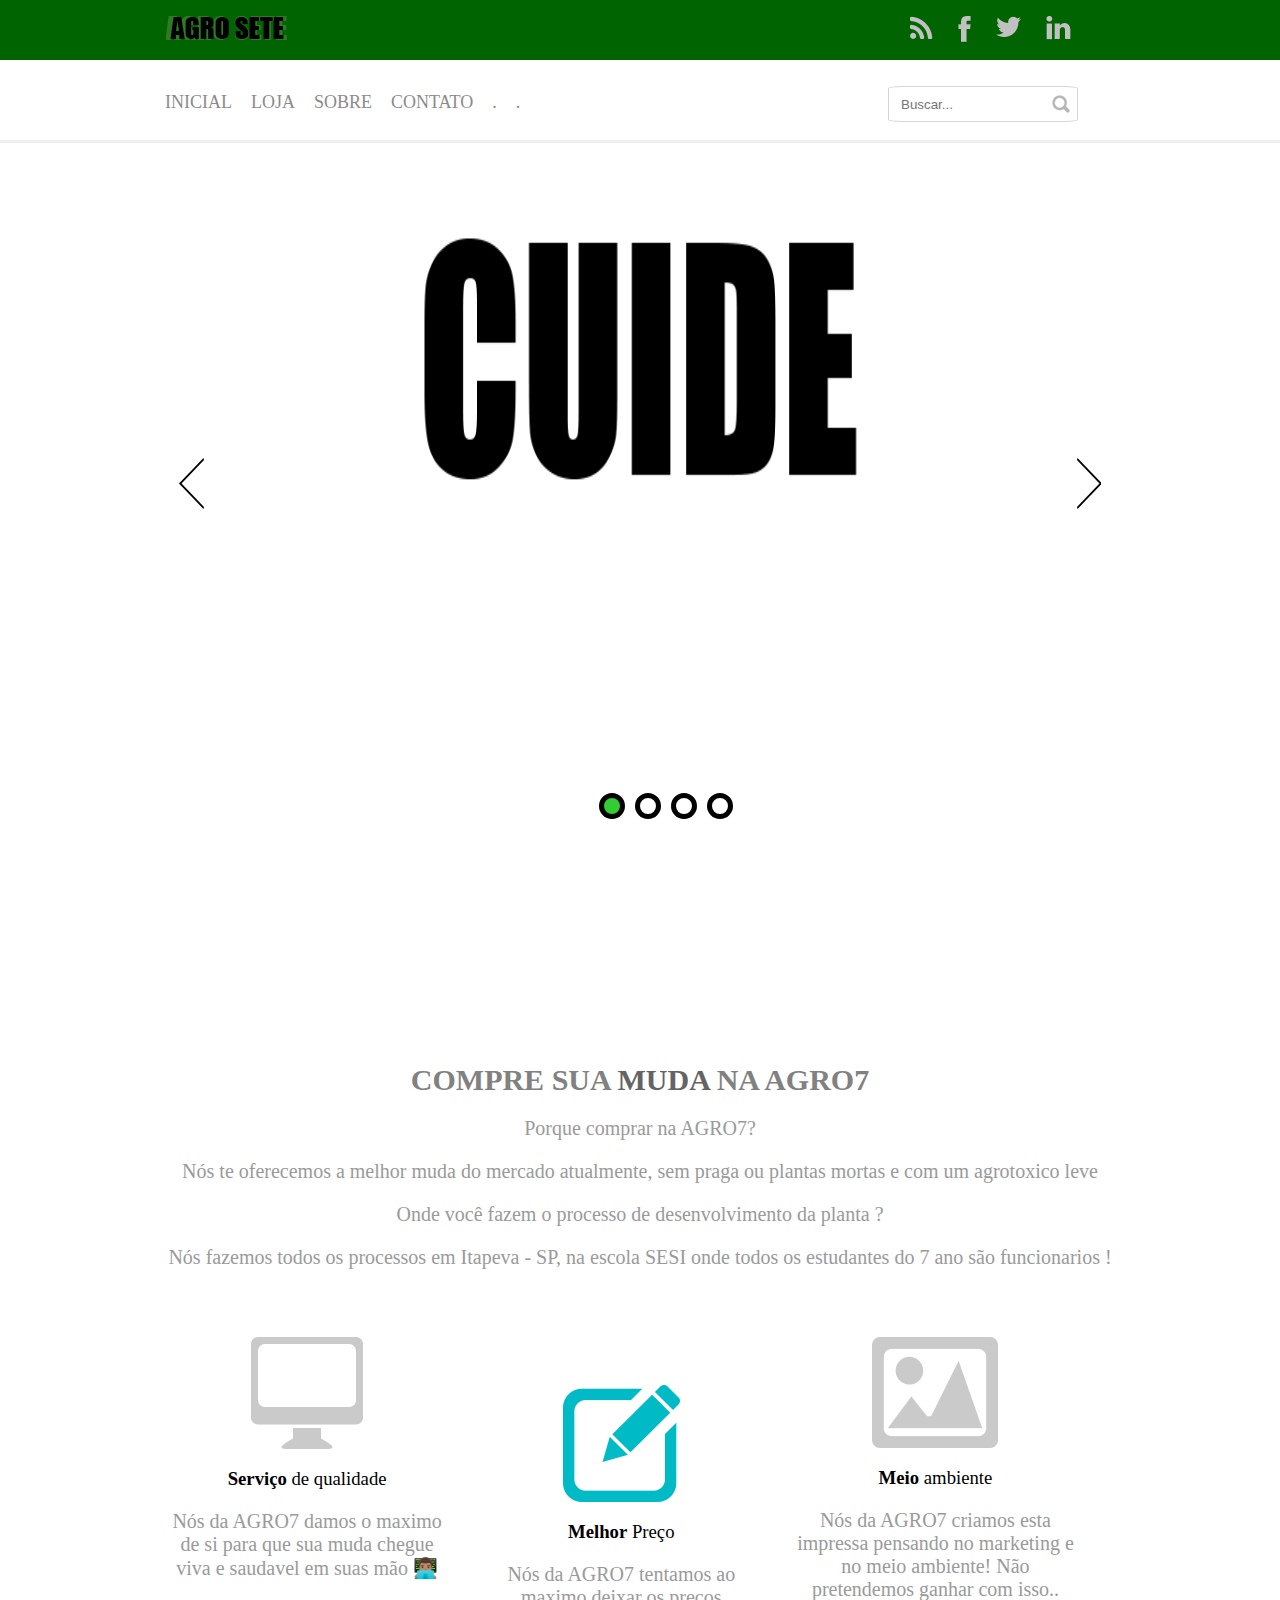
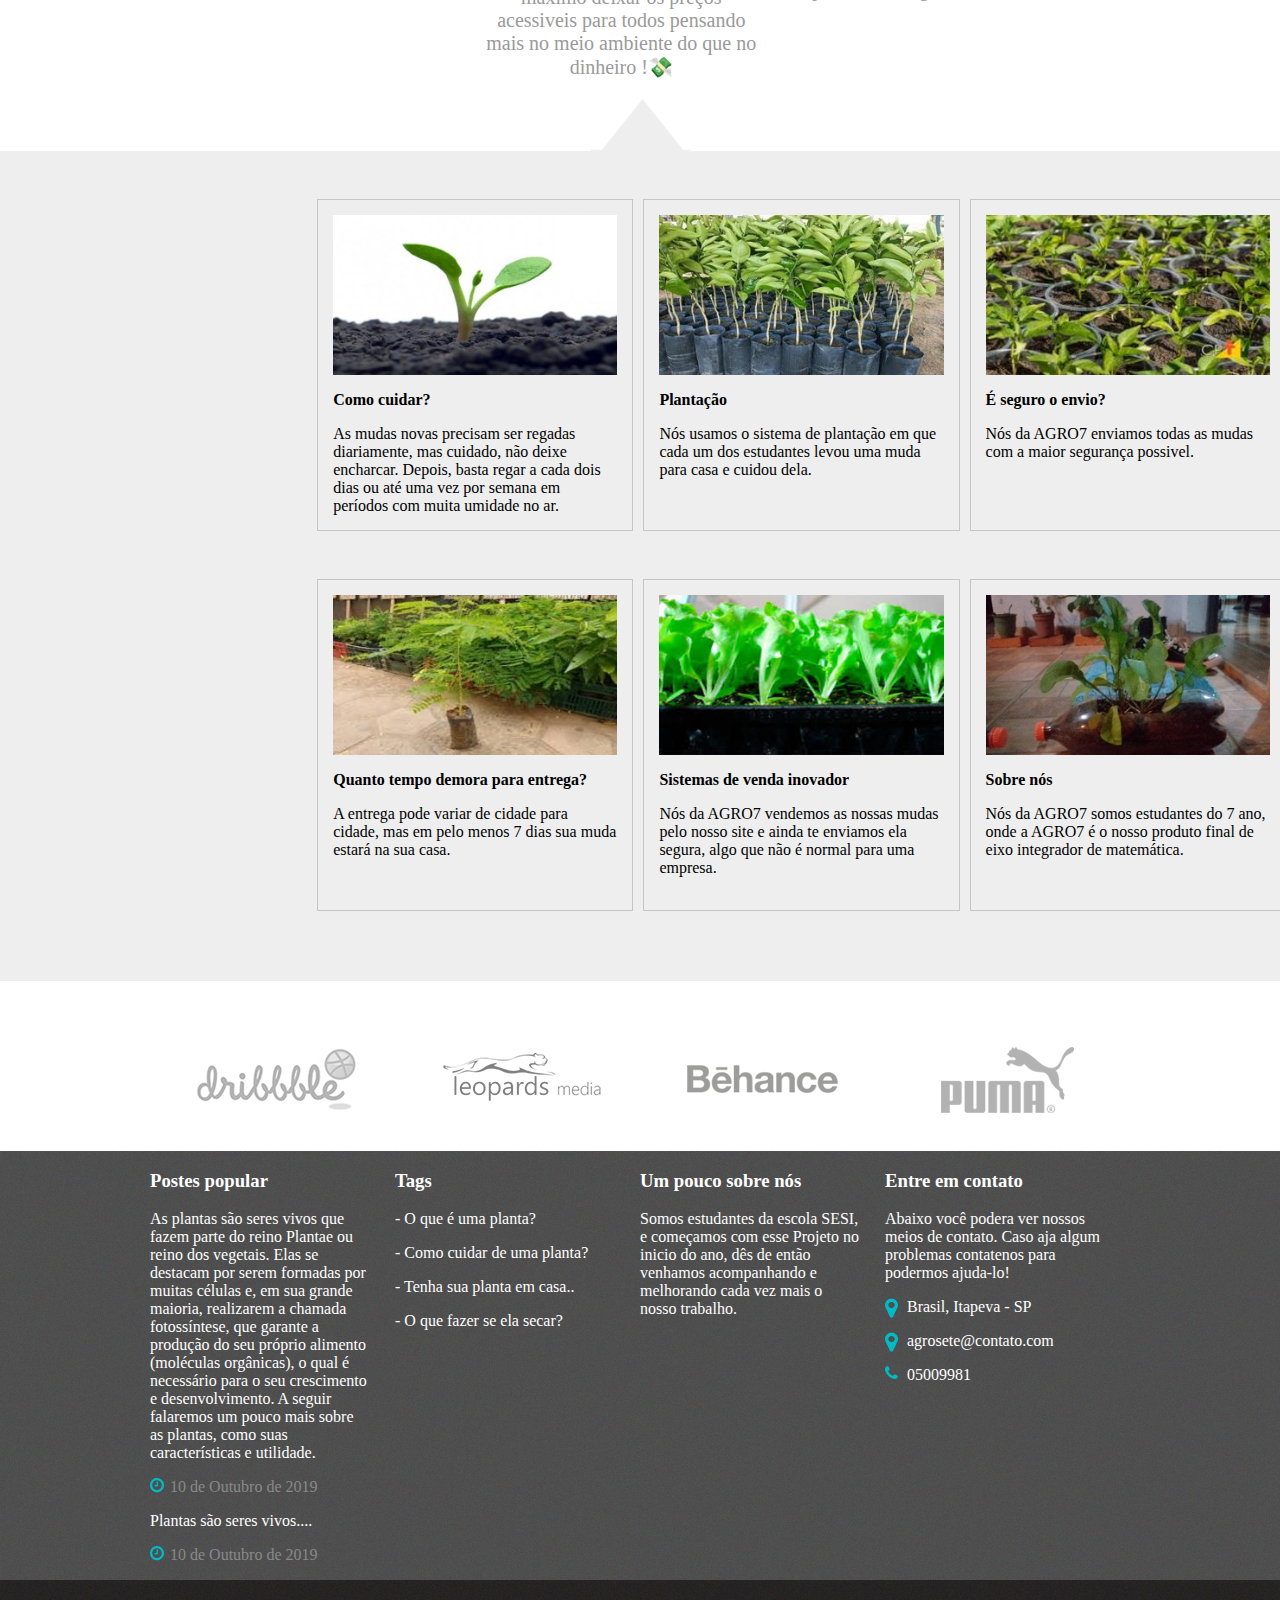
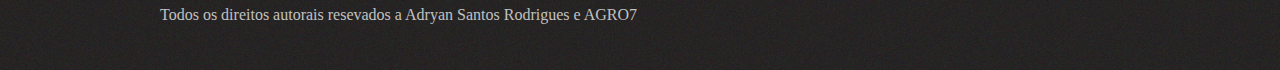
<file: index.html>
<html>

<head>
    <link rel="stylesheet" type="text/css" href="./css/main.css">
    <link rel="stylesheet" type="text/css" href="./css/slick.css" />
    <title>AGRO SETE</title>
</head>

<body>
    <header class="menu-principal">
        <main>
            <div class="header-1">
                <div class="logo">
                    <img src="./img/logo.png" title="Agro sete" />
                </div>
                <div class="redes-sociais">
                    <ul>
                        <li>
                            <a href="https://www.google.com/search?q=marketing&oq=maket&aqs=chrome.2.69i57j0l5.4506j0j7&sourceid=chrome&ie=UTF-8">
                                <img src="./img/rss.png" />
                            </a>
                        </li>
                        <li>
                            <a href="https://www.google.com/search?q=marketing&oq=maket&aqs=chrome.2.69i57j0l5.4506j0j7&sourceid=chrome&ie=UTF-8">
                                <img src="./img/face.png" />
                            </a>
                        </li>
                        <li>
                            <a href="https://www.google.com/search?q=marketing&oq=maket&aqs=chrome.2.69i57j0l5.4506j0j7&sourceid=chrome&ie=UTF-8">
                                <img src="./img/tw.png" />
                            </a>
                        </li>
                        <li>
                            <a href="https://www.google.com/search?q=marketing&oq=maket&aqs=chrome.2.69i57j0l5.4506j0j7&sourceid=chrome&ie=UTF-8">
                                <img src="./img/linkedin.png" />
                            </a>
                        </li>
                    </ul>
                </div>
            </div>
        </main>
    </header>
    <main class="col-100 menu-urls">
        <div class="header-2">
            <div class="menu">
                <ul>
                    <li>
                        <a href="">Inicial</a>
                    </li>
                    <li>
                        <a href="">loja</a>
                    </li>
                    <li>
                        <a href="">sobre</a>
                    </li>
                    <li>
                        <a href="">contato</a>
                    </li>
                    <li>
                        <a href="">.</a>
                    </li>
                    <li>
                        <a href="">.</a>
                    </li>
                </ul>
            </div>
            <div class="busca">
                <input placeholder="Buscar..." type="text" />
            </div>
        </div>
    </main>
    <div class="col-100">
        <div class="slider-principal">
            <img src="./img/banner.png" />
            <img src="./img/banner2.png" />
            <img src="./img/banner3.png" />
            <img src="./img/banner4.png" />
        </div>
    </div>
    <div class="col-100">
        <div class="content texto-destaque">
            <h1> Compre sua <strong> MUDA </strong>  na  AGRO7 </h1>
            <p>Porque comprar na AGRO7?</p>
            <p>Nós te oferecemos a melhor muda do mercado atualmente, sem praga ou plantas mortas e com um agrotoxico leve</p>
            <p></p>
            <p>Onde você fazem o processo de desenvolvimento da planta ?</p>
            <p>Nós fazemos todos os processos em Itapeva - SP, na escola SESI onde todos os estudantes do 7 ano são funcionarios !</p>

            <div class="col-3 bloco-texto">
                <img src="./img/content-1.png" />
                <h3><b>Serviço</b> de qualidade</h3>
                <p>Nós da AGRO7 damos o maximo de si para que sua muda chegue viva e saudavel em suas mão 👨🏽‍💻
                </p>
            </div>
            <div class="col-3 bloco-texto" style="margin-top: 6em;">
                <img src="./img/content-2.png" />
                <h3><b>Melhor</b> Preço</h3>
                <p>Nós da AGRO7 tentamos ao maximo deixar os preços acessiveis para todos 
                    pensando mais no meio ambiente do que no dinheiro !💸
                </p>
            </div>
            <div class="col-3 bloco-texto">
                <img src="./img/content-3.png" />
                <h3><b>Meio</b> ambiente</h3>
                <p>Nós da AGRO7 criamos esta impressa pensando no marketing e no meio ambiente! Não pretendemos ganhar com isso..
                </p>
            </div>
        </div>
    </div>
    <div class="col-100 bloco-imagens-texto">
        <div class="content" style="margin-left: 24%; float: left;">
            <div class="col-3 bloco-texto bloco-imagem">
                <img src="./img/imagem1.jpg">
                <p><b>Como cuidar?</b></p>
                <p>As mudas novas precisam ser regadas diariamente, mas cuidado, não deixe encharcar.
                    Depois, basta regar a cada dois dias ou até uma vez por semana em períodos com muita umidade no ar.
                </p>
            </div>
            <div class="col-3 bloco-texto bloco-imagem">
                <img src="./img/imagem2.jpg">
                <p><b>Plantação</b></p>
                <p>Nós usamos o sistema de plantação em que cada um dos estudantes levou uma muda para casa e cuidou dela.
                </p>
            </div>
            <div class="col-3 bloco-texto bloco-imagem">
                <img src="./img/imagem3.jpg">
                <p><b>É seguro o envio?</b></p>
                <p>Nós da AGRO7 enviamos todas as mudas com a maior segurança possivel.
                </p>
            </div>
        </div>
        <div class="content" style="margin-left: 24%; float: left;">
            <div class="col-3 bloco-texto bloco-imagem">
                <img src="./img/imagem4.jpg">
                <p><b>Quanto tempo demora para entrega?
                </b></p>
                <p>A entrega pode variar de cidade para cidade, mas em pelo menos 7 dias sua muda estará na sua casa.
                </p>
            </div>
            <div class="col-3 bloco-texto bloco-imagem">
                <img src="./img/imagem5.jpg">
                <p><b>Sistemas de venda inovador</b></p>
                <p>Nós da AGRO7 vendemos as nossas mudas pelo nosso site e ainda te enviamos ela segura, algo que não é normal para uma empresa. 
                </p>
            </div>
            <div class="col-3 bloco-texto bloco-imagem">
                <img src="./img/p2.jpg">
                <p><b>Sobre nós</b></p>
                <p>Nós da AGRO7 somos estudantes do 7 ano, onde a AGRO7 é o nosso produto final de eixo integrador de matemática.
                </p>
            </div>
        </div>
    </div>
    <div class="col-100 bloco-logos">
        <div class="content">
            <div class="col-4">
                <img alt="logo" title="Patrocinio" src="img/logo1.png" />
            </div>
            <div class="col-4">
                <img alt="logo" title="Patrocinio" src="img/logo2.png" />
            </div>
            <div class="col-4">
                <br />
                <img alt="logo" title="Patrocinio" src="img/logo3.png" />
            </div>
            <div class="col-4">
                <img alt="Puma" title="Patrocinio" src="img/logo4.png" />
            </div>
        </div>
    </div>
    <footer>
        <div class="col-100 footer">
            <div class="content">
                <div class="col-4">
                    <h3><b>Postes popular</b></h3>
                    <p>As plantas são seres vivos que fazem parte do reino Plantae ou reino dos vegetais. 
                        Elas se destacam por serem formadas por muitas células e, em sua grande maioria, realizarem a chamada fotossíntese,
                         que garante a produção do seu próprio alimento (moléculas orgânicas),
                          o qual é necessário para o seu crescimento e desenvolvimento.
                           A seguir falaremos um pouco mais sobre as plantas, como suas características e utilidade.</p>
                    <p class="clock">10 de Outubro de 2019<p>
                            <p>Plantas são seres vivos....</p>
                            <p class="clock">10 de Outubro de 2019<p>
                </div>
                <div class="col-4">
                    <h3><b>Tags</b></h3>
                    <p>- O que é uma planta?</p>
                    <p>- Como cuidar de uma planta?</p>
                    <p>- Tenha sua planta em casa..</p>
                    <p>- O que fazer se ela secar?</p>
                </div>
                <div class="col-4">
                    <h3><b>Um pouco sobre nós</b></h3>
                    <p>
                        Somos estudantes da escola SESI, e começamos com esse Projeto
                        no inicio do ano, dês de então venhamos acompanhando e melhorando
                        cada vez mais o nosso trabalho.
                    </p>
                </div>
                <div class="col-4">
                    <h3><b>Entre em contato</b></h3>
                    <p>
                        Abaixo você podera ver nossos meios de contato.
                        Caso aja algum problemas contatenos para podermos ajuda-lo!
                    </p>
                    <p class="local">Brasil, Itapeva - SP<p>
                            <p class="emailico">agrosete@contato.com<p>
                                    <p class="telefoneico">05009981<p>
                </div>
            </div>
        </div>
    </footer>
    <div class="col-100 footer-2">
        <div class="content">

            <p>
                Todos os direitos autorais resevados a Adryan Santos Rodrigues e AGRO7
            </p>
        </div>
    </div>
    <script type="text/javascript" src="./js/jquery.js"></script>
    <script type="text/javascript" src="./js/jquery-migrate.js"></script>
    <script type="text/javascript" src="./js/slick.min.js"></script>
    <script type="text/javascript" src="./js/main.js"></script>
</body>

</html>
</file>
<file: css/main.css>
body {
width: 100%;
height: 100%;
margin: 0 auto;
}
ul {
   padding: 0px!important; 
}
.menu-principal {
width: 100%;
background-color: 	#006400;
height: 60px;
}
main, .content {
margin: 0 auto;
width: 980px;
position: relative;
}
.logo {
 float: left;
 padding: 16px;
 width: 70%;
}

.redes-sociais ul li {
    margin-left: 25px;
    display: inline-block;
    float: left;
    list-style: none;
        }
.redes-sociais {
width: 25%;
float: right;
}
.redes-sociais ul li:hover {
    border-bottom: 3.5px solid #32CD32;
    top: 80%;
    }
.header-2 {
        background-color: #ffffff;
        width: 980px;
        margin: 0 auto;
        padding: 16px;
        }
.menu-urls {
        height: 80px;
        border-bottom: 3px solid #efefef;
        }
.menu ul li {
    display: inline-block;
    color: #8b8b8b;
    margin-left: 15px;
    height: 50px;
}

.menu ul li:hover {
    border-bottom: 3px solid #32CD32;
}

.menu ul li a:hover {
    color: #32CD32;
    
}

.menu ul li a {
    color: #8b8b8b;
    text-decoration: none;
    font-size: 18px;
    text-transform: uppercase;
}
.menu {
width: 70%;
float: left;
}
.busca {
    text-align: center;
    width: 30%;
    float: right;
}
.busca input {
    background-image: url(../img/icone-search.png);
    background-repeat: no-repeat;
    height: 36px;
    padding: 12px;
    width: 190px;
    margin-top: 10px;
    background-position: 96%;
    border: 1px solid #d6d6d6;
    border-radius: 7%;
}
.col-100 {
    width: 100%;
    float: left;
    position: relative;
}
button.slick-prev {
    font-size: 0px;
    border: none;
    width: 25px;
    height: 51px;
    z-index: 9;
    background-color: transparent;
    position: absolute;
    background-image: url(../img/anterior.png);
    top: 35%;
    left: 14%;
}
button.slick-next {
    font-size: 0px;
    border: none;
    width: 25px;
    height: 51px;
    z-index: 9;
    background-color: transparent;
    position: absolute;
    background-image: url(../img/proximo.png);
    top: 35%;
    right: 14%;
}
.slick-list {
    width: 100%!important;
}
.slick-initialized {
    overflow: hidden;
}
.slick-dots li button {
    font-size: 0px;
    border: 5px solid black;
    width: 26px;
    height: 26px;
    background: transparent;
    border-radius: 50%;
    cursor: pointer;

}
.slick-dots {
    margin: 0 auto;
    width: 50%;
    position: absolute;
    left: 46%;
    top: 650px;
}

li.slick-active button {
    background:  #32CD32;
}

.slick-dots li {
    padding-left: 10px;
    display: inline-block;
}

.texto-destaque {
    text-align: center;
}
.texto-destaque strong {
    color: #646464;
}
.texto-destaque h1 {
    text-transform: uppercase;
    font-size: 30px;
    color: #818181;
}
.texto-destaque p {
    font-size: 20px;
    color: #9a9a9a;
    text-align: center;
}

.col-3 {
    text-align: center;
    padding-left: 15px;
    padding-right: 15px; 
    width: 29%;
    float: left;
    position: relative;
}
.bloco-imagem img {
    margin: 0 auto;
    width: 100%;
    height: auto;
}
.bloco-imagem {
    height: 300px;
    border: 1px solid #c5c5c5;
    padding-top: 15px;
    padding-bottom: 15px;
    margin-left: 10px;
}
.bloco-imagem b, p {
    text-align: left;
}
.bloco-texto {
    margin-top: 3em;
}

h3 {
    font-weight: normal!important;
}

.bloco-imagens-texto {
    background-color: #eeeeee;
}
.bloco-imagens-texto:before {
    width: 100%;
    display: inline-block;
    content: '';
    height: 52px;
    background: #ffffff;
    background-image: url('../img/setinha.png');
    background-repeat: no-repeat;
    background-position: center;
}
.bloco-imagens-texto:after {
    width: 100%;
    display: inline-block;
    content: '';
    height: 70px;
    background: #eeeeee;
} 
.col-4 {
    float: left;
    width: 25%;
    text-align: center;
}
.col-4 img {
cursor: pointer;
 margin: 0 auto;
 padding-top: 1em;
 vertical-align: middle;
}
.col-4 img:hover {
    margin-top: 10px!important;
    position: relative!important;
}

.bloco-logos {
    height: 170px;
}

.bloco-logos img {
    margin-top: 50px;
}

.footer h3 {
    text-align: left;
}

.footer {
    background-image: url('../img/footer.png');
    color: #ffffff;
}

.footer-2 {
    background-image: url('../img/footer2.png');
    color: #c1c1c1;
    height: 90px;
}


.footer p {
    width: 90%;
    text-align: left;
}

.footer-2 p {
    padding: 10px;
}

.clock {
    color: #898989!important;
}

.clock:before {
    content: '';
    width:  15px;
    height: 15px;
    display: inline-block;
    background-image: url('../img/clock.png');
    float: left;
    background-repeat: no-repeat;
    padding-left: 5px;
}

.local:before, .emailico:before, .telefoneico:before {
    content: '';
    width:  17px;
    height: 24px;
    display: inline-block;
    float: left;
    background-repeat: no-repeat;
    padding-left: 5px;
}
.local:before {
    background-image: url('../img/local.png');
}  
.emailico:before {
    background-image: url('../img/emailico.png');
}  
.telefoneico:before {
    background-image: url('../img/telefoneico.png');
}  
.infos{
    text-align: center;
}
.infos :hover{
    border-bottom: 3px solid #32CD32;
    color: #32CD32;
}
.compra-todos {
    text-align:center;
    margin: auto;
    margin-top: 25%;
    margin-left: 27%;
}
.compra{
    display:inline-block;
    text-align: center;
    float: left;
    border:3px solid #ccc;
    height: 7%;
    width: 9%;
    font-size: 20px;
    background-color: #242424;
    margin: 0 0 0 100px;
}

.compra a{
    text-decoration: none;
    color: white;
}
.compra ul li a:hover{
    color: #32CD32;
}

.textos{
    text-align:center;
    margin: auto;
    margin-top: 30%;
    margin-left: 24.8%;
}

.texto{
    display:inline-block;
    text-align: center;
    float: left;
    margin: 0 0 0 190px;
}
 ul {
    list-style-type:none;
}
</file>
